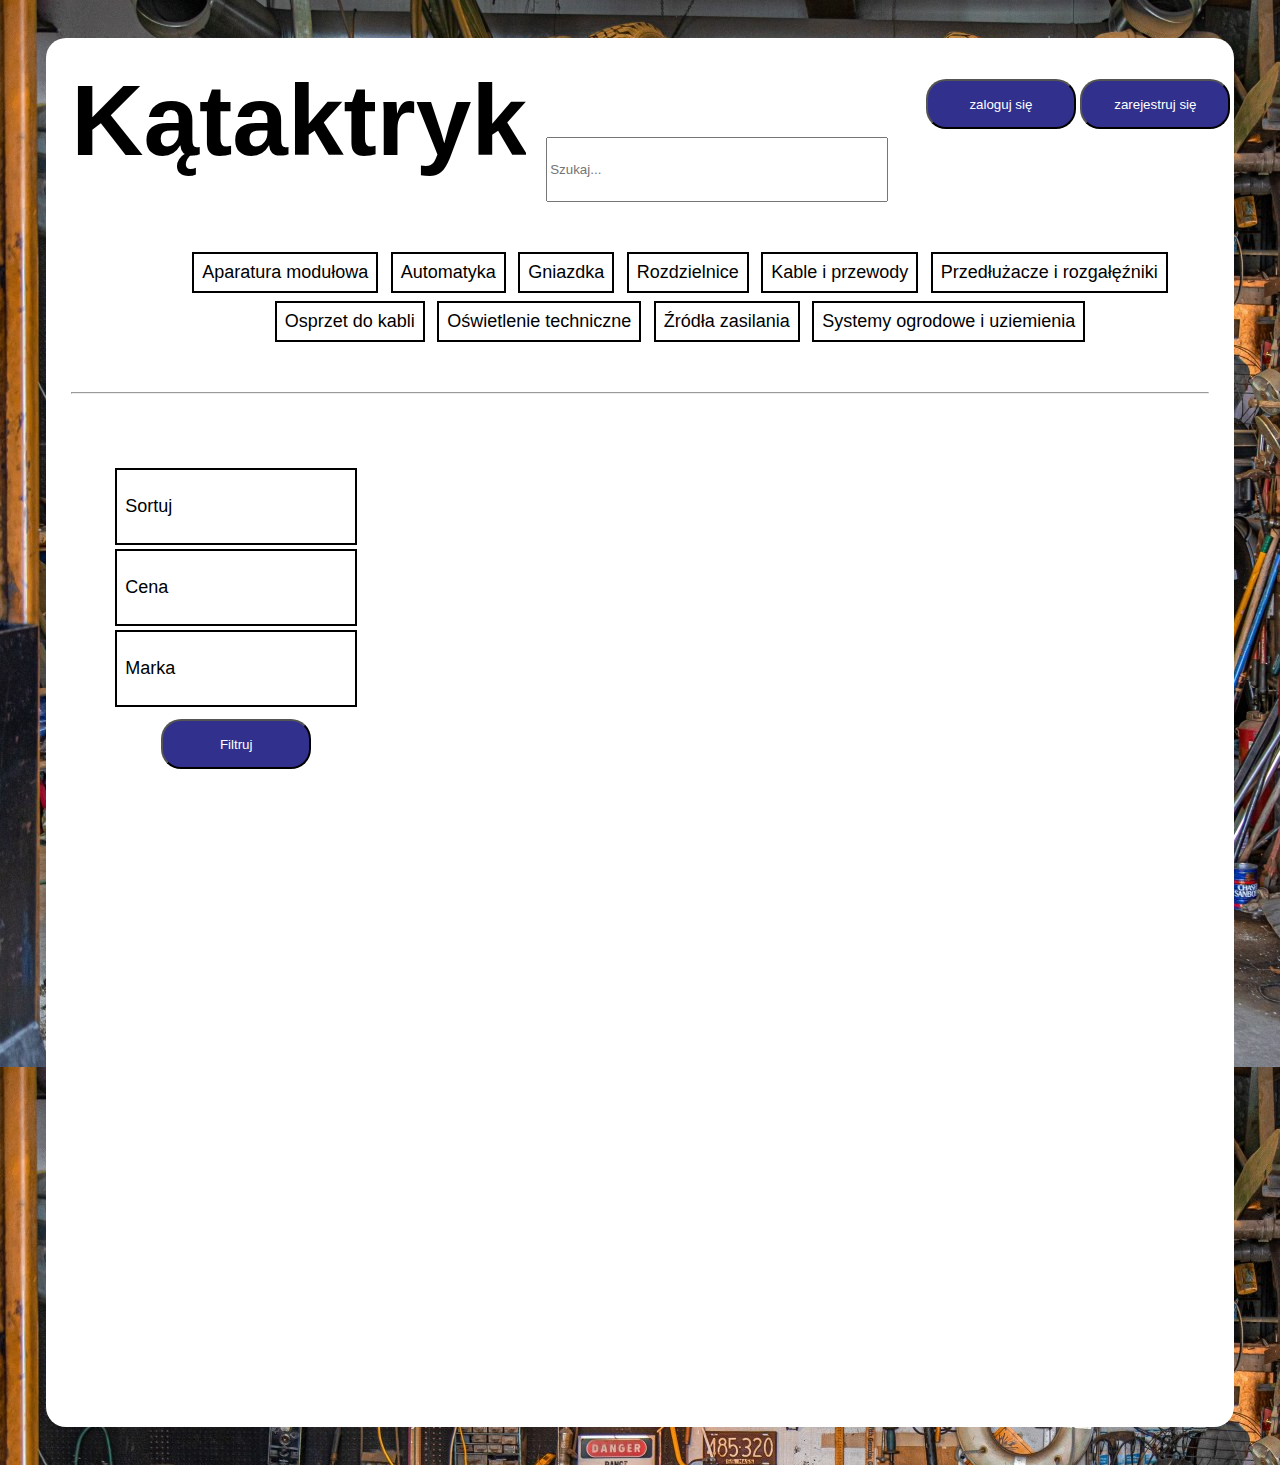
<file: index.html>
<!DOCTYPE html>
<html>
<head>
  <title></title>
  <link href="./resources/css/index.css" type="text/css" rel="stylesheet">
  <script src="./resources/javascript/app.js" async>  </script>
  
</head>
<body>
  <div id="kartka">
    <header>
      <h1 class="mainTitle">Kątaktryka</h1>
      <ul class="kategorie">
        <li>Aparatura modułowa</li>
        <li>Automatyka</li>
        <li>Gniazdka</li>
        <li>Rozdzielnice</li>
        <li>Kable i przewody</li>
        <li>Przedłużacze i rozgałęźniki</li>
        <li>Osprzet do kabli</li>
        <li>Oświetlenie techniczne</li>
        <li>Źródła zasilania</li>      
        <li>Systemy ogrodowe i uziemienia</li>
      </ul>
      <input id="wyszukiwanie" type="search" placeholder="Szukaj..."/>
      <p class="logowanie">
        <a href="./login.html"><button>zaloguj się</button></a>
        <a href="./rejestracja.html"><button>zarejestruj się</button></a>
      </p>
    </header>
    <hr>
    <section class="stronka">
      <div id="filtrowanie">
        <ul id="filtry">
          <li id="parentkolej"><p id="kolej">Sortuj</p>
            <form class="expander">
              <label for="wyborSortowania">według</label>
              <select name="wyborSortowania" id="wyborSortowania">
                <option value="wgCeny">ceny</option>
                <option value="wgPopularnosci">popularności</option>
                <option value="wgDostepnosci">dostępności</option>
              </select>
              <br><br>
              <input type="radio" id="rosnaco" name="kolejnosc" value="1" checked="checked">
              <label for="rosnaco">rosnąco</label>
              <input type="radio" id="malejaco" name="kolejnosc" value="0">
              <label for="malejaco">malejąco</label>
            </form>
          </li>
          <li id="parentzakres"><p id="zakres">Cena</p>
            <div class="expander">
              <form>
                <label for="cenaOd">od</label>
                <br>
                <input type="number" placeholder="0" required min="0" max="10000000" id="cenaOd"/>
              </form> 
              <form>
                <label for="cenaDo">do</label>
                <br>
                <input type="number" placeholder="do" required min="0" max="10000000"  id="cenaDo"/>
              </form>
            </div>
          </li>
          <li id="parentmarka"><p id="marka">Marka</p>
            <form class="expander">
              <label for="cheese">Marka 1</label>
              <input id="cheese" name="topping" type="checkbox" value="cheese">
              <br>
              <label for="pepperoni">Marka 2</label>
              <input id="pepperoni" name="topping" type="checkbox" value="pepperoni">
              <br>
            </form>
          </li>
          <li id="libtnFiltruj"><button id="btnFiltruj" type="submit">Filtruj</button></li>
        </ul>
      </div>
    </section>
  </div>
</body>
</html>
</file>
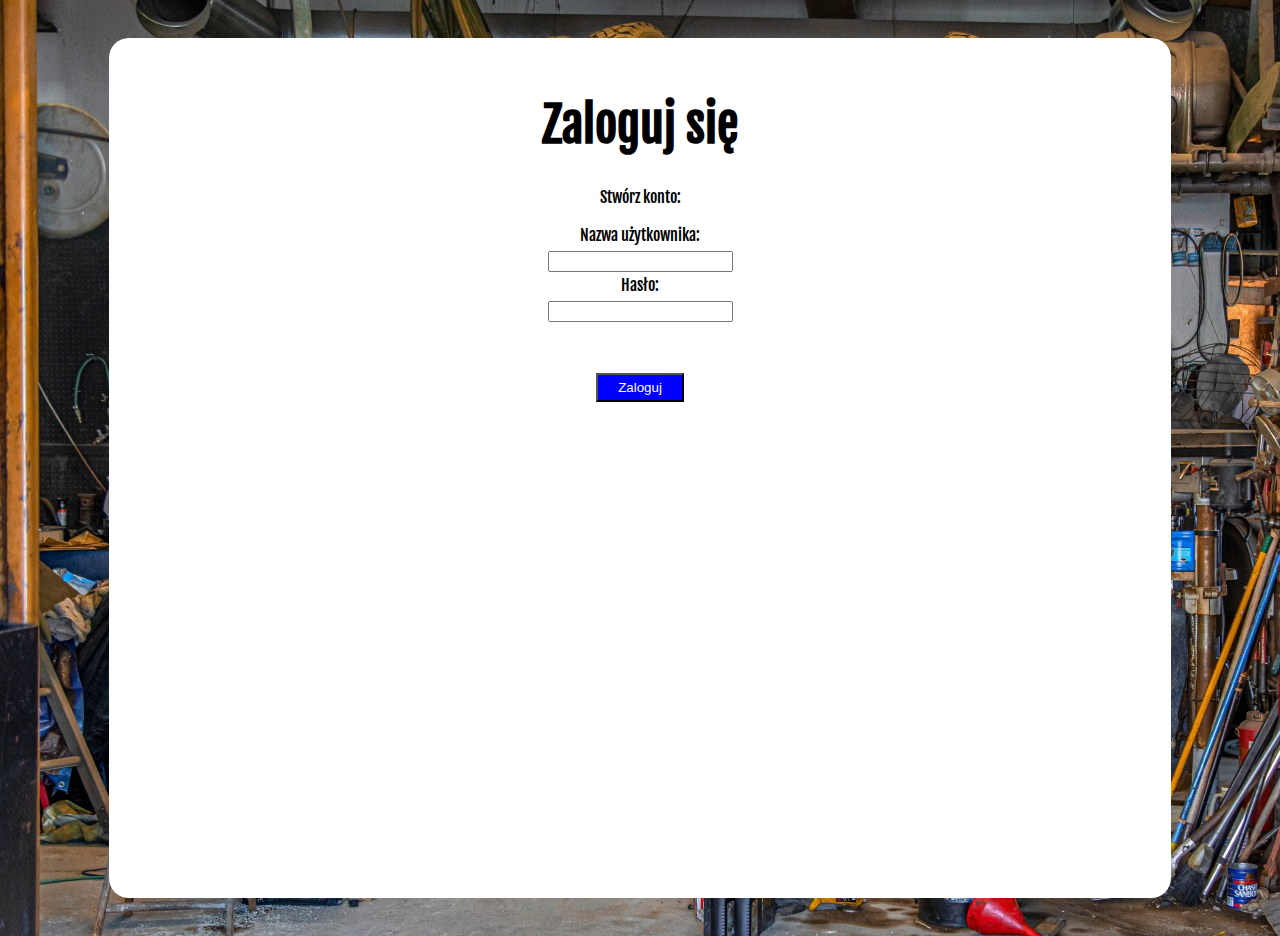
<file: login.html>
<!DOCTYPE html>
<html lang="en" dir="ltr">
  <head>
    <meta charset="utf-8">
    <title>Logowanie do sklepu</title>
    <!--<link rel="stylesheet" href="./resources/css/index.css" type="text/css"> -->
    <link rel="stylesheet" href="./resources/css/logowanie.css" type="text/css">
    <link href="https://fonts.googleapis.com/css?family=Fjalla+One" rel="stylesheet">
  </head>
  <body>
    <section class="overlay">
			<h1>Zaloguj się</h1>
      <p>Stwórz konto:</p>
      <form action="./main.html" method="GET">
        <label for="username">Nazwa użytkownika:</label>
        <br>
				<input id="username" name="username" type="text" required minlength="3" maxlength="15">
        <br>
        <label for="pw">Hasło:</label>
        <br>
        <!--Add the pattern attribute to the input below-->
				<input id="pw" name="pw" type="password" required minlength="8" maxlength="15">
        <br>
        <div id="button">
          <input type="submit" value="Zaloguj">
        </div>
        
      </form>
    </section>
  </body>
</html>
</file>
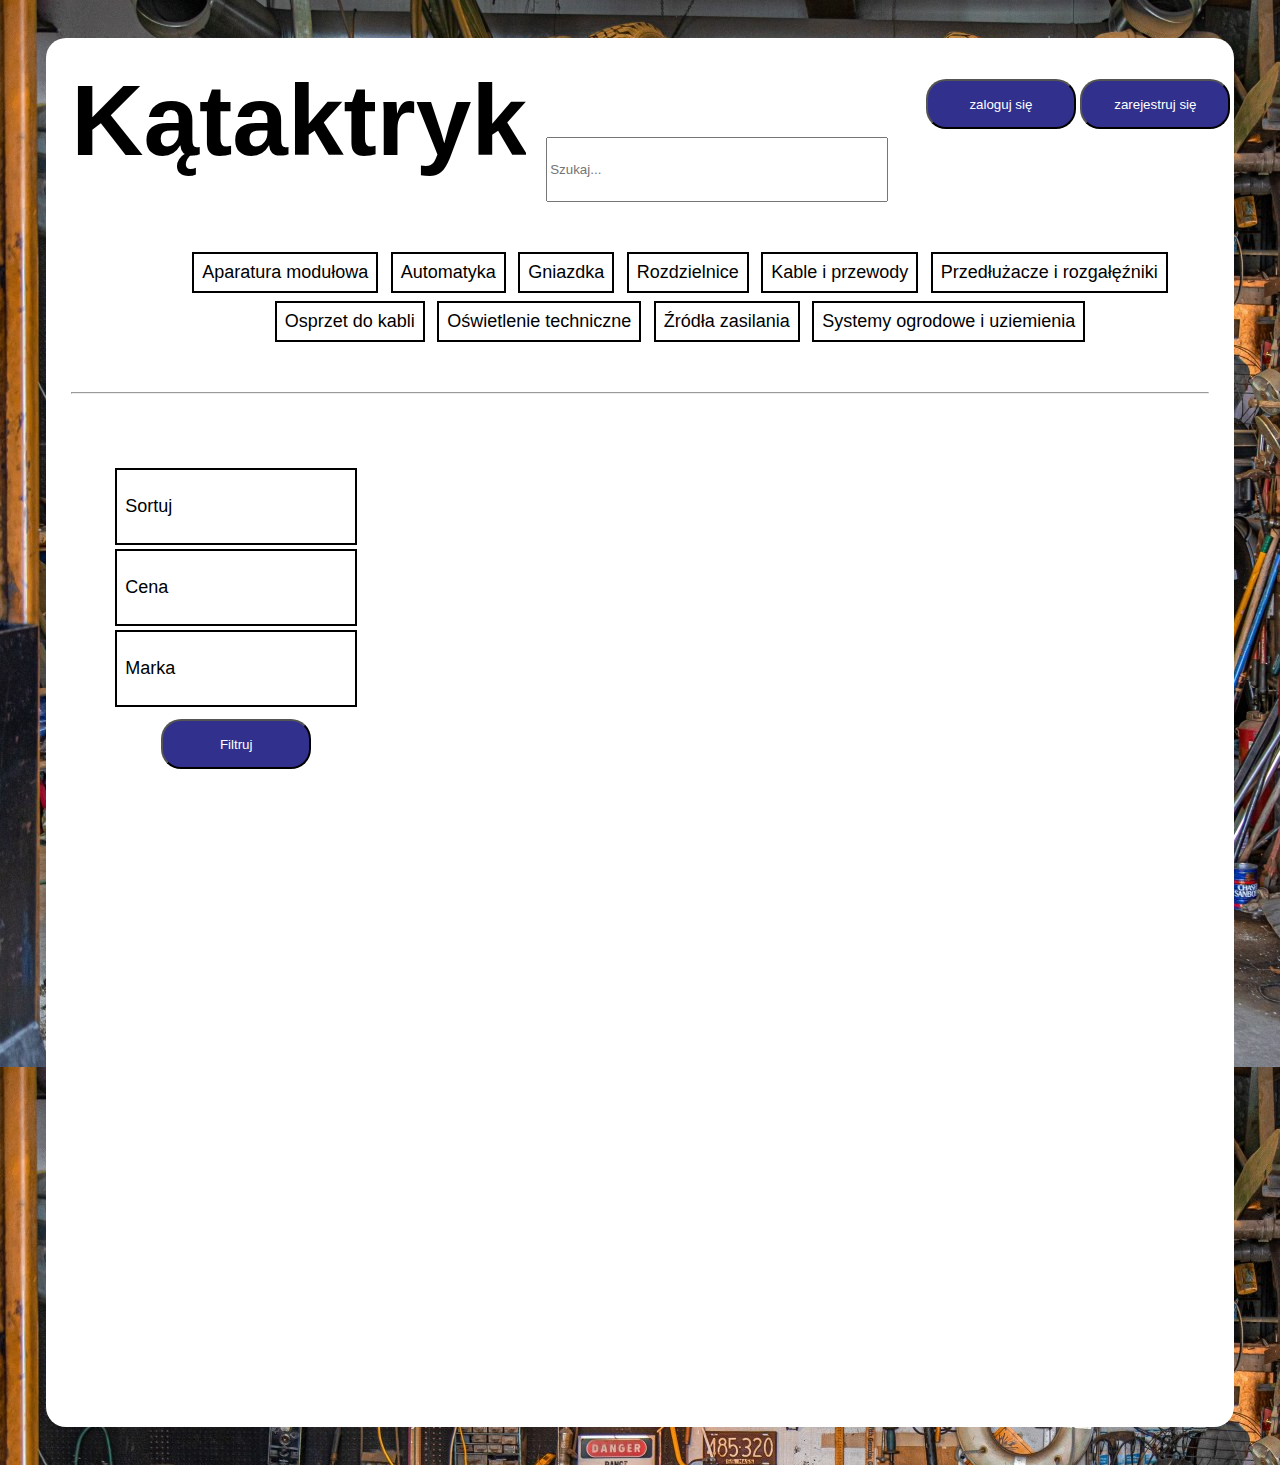
<file: main.html>
<!DOCTYPE html>
<html>
<head>
  <title></title>
  <link href="./resources/css/index.css" type="text/css" rel="stylesheet">
  <script src="./resources/javascript/app.js" async>  </script>
  
</head>
<body>
  <div id="kartka">
    <header>
      <h1 class="mainTitle">Kątaktryka</h1>
      <ul class="kategorie">
        <li>Aparatura modułowa</li>
        <li>Automatyka</li>
        <li>Gniazdka</li>
        <li>Rozdzielnice</li>
        <li>Kable i przewody</li>
        <li>Przedłużacze i rozgałęźniki</li>
        <li>Osprzet do kabli</li>
        <li>Oświetlenie techniczne</li>
        <li>Źródła zasilania</li>      
        <li>Systemy ogrodowe i uziemienia</li>
      </ul>
      <input id="wyszukiwanie" type="search" placeholder="Szukaj..."/>
      <p class="logowanie">
        <a href="./login.html"><button>zaloguj się</button></a>
        <a href="./rejestracja.html"><button>zarejestruj się</button></a>
      </p>
    </header>
    <hr>
    <section class="stronka">
      <div id="filtrowanie">
        <ul id="filtry">
          <li id="parentkolej"><p id="kolej">Sortuj</p>
            <form class="expander">
              <label for="wyborSortowania">według</label>
              <select name="wyborSortowania" id="wyborSortowania">
                <option value="wgCeny">ceny</option>
                <option value="wgPopularnosci">popularności</option>
                <option value="wgDostepnosci">dostępności</option>
              </select>
              <br><br>
              <input type="radio" id="rosnaco" name="kolejnosc" value="1" checked="checked">
              <label for="rosnaco">rosnąco</label>
              <input type="radio" id="malejaco" name="kolejnosc" value="0">
              <label for="malejaco">malejąco</label>
            </form>
          </li>
          <li id="parentzakres"><p id="zakres">Cena</p>
            <div class="expander">
              <form>
                <label for="cenaOd">od</label>
                <br>
                <input type="number" placeholder="0" required min="0" max="10000000" id="cenaOd"/>
              </form> 
              <form>
                <label for="cenaDo">do</label>
                <br>
                <input type="number" placeholder="do" required min="0" max="10000000"  id="cenaDo"/>
              </form>
            </div>
          </li>
          <li id="parentmarka"><p id="marka">Marka</p>
            <form class="expander">
              <label for="cheese">Marka 1</label>
              <input id="cheese" name="topping" type="checkbox" value="cheese">
              <br>
              <label for="pepperoni">Marka 2</label>
              <input id="pepperoni" name="topping" type="checkbox" value="pepperoni">
              <br>
            </form>
          </li>
          <li id="libtnFiltruj"><button id="btnFiltruj" type="submit">Filtruj</button></li>
        </ul>
      </div>
    </section>
  </div>
</body>
</html>
</file>
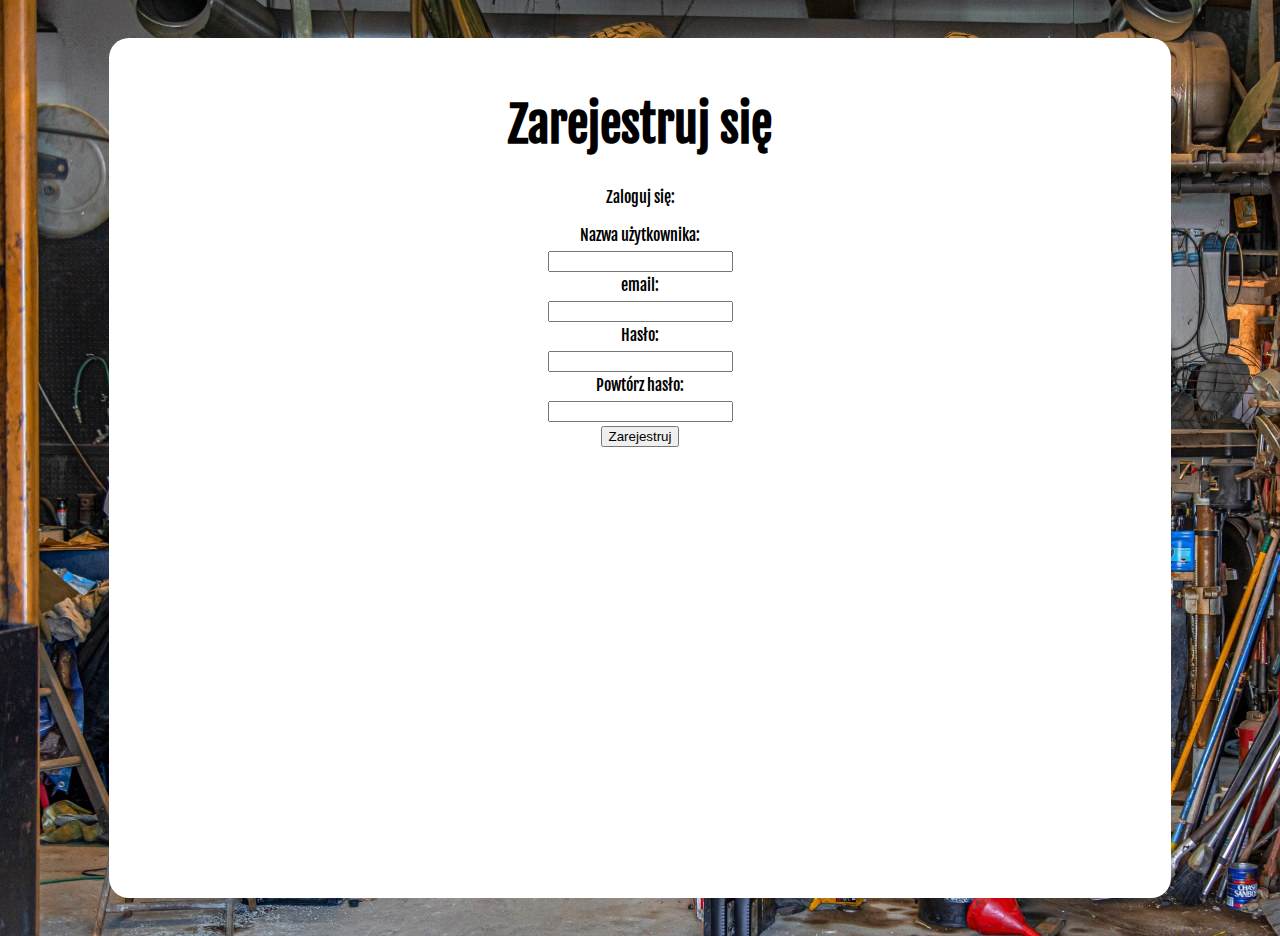
<file: rejestracja.html>
<!DOCTYPE html>
<html lang="en" dir="ltr">
  <head>
    <meta charset="utf-8">
    <title>Sklep zarejestruj sie</title>
    <!--<link rel="stylesheet" href="./resources/css/index.css" type="text/css">-->
    <link rel="stylesheet" href="./resources/css/rejestracja.css" type="text/css">
    <link href="https://fonts.googleapis.com/css?family=Fjalla+One" rel="stylesheet">
  </head>
  <body>
    <section class="overlay">
			<h1>Zarejestruj się</h1>
      <p>Zaloguj się:</p>
      <form action="./main.html" method="GET">
        <label for="username">Nazwa użytkownika:</label>
        <br>
				<input id="username" name="username" type="text" required minlength="3" maxlength="15">
        <br>
        <label for="mail">email:</label>
        <br>
        <!--Add the pattern attribute to the input below-->
		<input id="mail" name="mail" type="email" required minlength="5" maxlength="40">
        <br>
        <label for="pw">Hasło:</label>
        <br>
        <!--Add the pattern attribute to the input below-->
		<input id="pw" name="pw" type="password" required minlength="8" maxlength="15">
        <br>
        <label for="pw">Powtórz hasło:</label>
        <br>
        <!--Add the pattern attribute to the input below-->
		<input id="pw" name="pw" type="password" required minlength="8" maxlength="15">
        <br>
        <input type="submit" value="Zarejestruj">
      </form>
    </section>
  </body>
</html>
</file>
<file: resources/css/index.css>
* {
  font-family: Arial, Helvetica, sans-serif;
}
header{
  flex-basis: center;
  display:grid;
  grid-template-columns: 40% 30% 30%;
  grid-template-rows: 20% 20% 60%;
  grid-row-gap: 10px;
  grid-column-gap: 20px;
}
.mainTitle{
  position:inherit;
  height: 150px;
  font-size: 100px;
  vertical-align: center;
  overflow: hidden;
  margin: 0;
  grid-row: 1 3;
}
h2{
  font-size: 50px;
  color: azure;
}

li:hover{
  cursor: pointer;
}
li{
  font-size: 18px;
  margin: 4px;
  min-height: 7px;
  color: black;
  border: 2px solid black;
  padding: 8px;
}

.kategorie li {
  display: inline-block;
}
 
.kategorie{
  position: relative;
  top: 0px;
  grid-row: 3;
  grid-column-start: 1;
  grid-column-end: 4;
  top: 20px;
}
a {
  text-decoration: none;
}
a:hover{
  cursor: pointer;
}

#wyszukiwanie{
  grid-column: 2;
  grid-row: 2;
}

.logowanie{
  grid-column: 3;
  justify-content: center;
}

#filtry{
  list-style-type: none;
  width: 250px;
}

li p{
  text-align: left;
}


button{
  width: 150px;
  height: 50px;
  background-color: rgb(49, 49, 141);
  color: white;
  border-radius: 20px;
}

.expander{
  display: none;
}

#libtnFiltruj{
  border: none;
}

.stronka{
  min-height: 1000px;
  display:grid;
  grid-template-columns: 1fr 3fr;
  position: relative;
  top: 50px;
}


#kartka {
  width: 90%;
  min-width: 30%;
  margin: 3% auto;
  display: block;
  padding: 2%;
  height:fit-content;
  background-color: rgb(255, 255, 255);
  border-radius: 20px;
  text-align: center;
}
  body{
    background-image: url('../images/warsztat.jpg');
    background-position-y: top;
  }
</file>
<file: resources/css/logowanie.css>
body {
    background-image: url('../images/warsztat.jpg');
    color: #000000;
    font-family: "Fjalla One", Arial;
  }
  
  form {
    line-height: 25px;
  }
  
  h1 {
    font-size: 3em;
    overflow: break;
  }
  
  .overlay {
    width: 80%;
    min-width: 30%;
    margin: 3% auto;
    display: block;
    padding: 2%;
    height: 90vh;
    background-color: rgb(255, 255, 255);
    border-radius: 20px;
    text-align: center;
  }
  
  

  #button input{
    padding: 5px 20px;
    margin: 50px;
    background-color: blue;
    color: white;
  }
</file>
<file: resources/css/rejestracja.css>
body {
    background-image: url('../images/warsztat.jpg');
    color: #000000;
    font-family: "Fjalla One", Arial;
  }
  
  form {
    line-height: 25px;
  }
  
  h1 {
    font-size: 3em;
    overflow: break;
  }
  
  .overlay {
    width: 80%;
    min-width: 30%;
    margin: 3% auto;
    display: block;
    padding: 2%;
    height: 90vh;
    background-color: rgb(255, 255, 255);
    border-radius: 20px;
    text-align: center;
  }
  
  

  #button input{
    padding: 5px 20px;
    margin: 50px;
    background-color: blue;
    color: white;
  }
</file>
